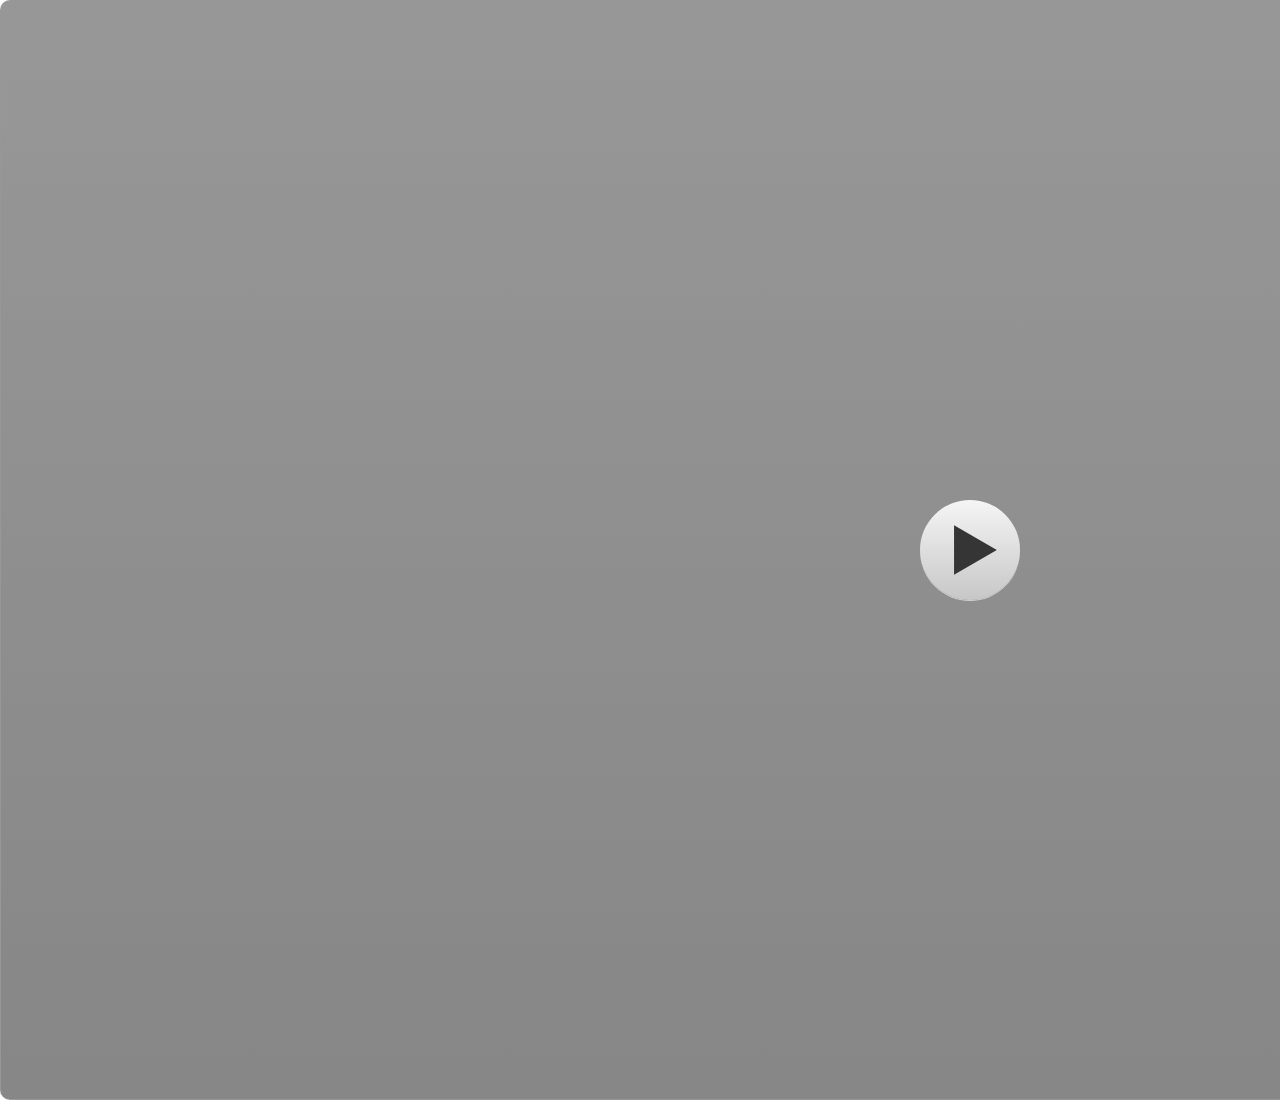
<file: index.html>
<!DOCTYPE html>
<html lang="en-US">
<head>
  <meta charset="utf-8">
  <!-- Created using Storyline 3 - http://www.articulate.com  -->
  <!-- version: 3.12.24693.0 -->
  <title>MEDIA PEMBELAJARAN DIGITAL ASEAN</title>
  <meta http-equiv="x-ua-compatible" content="IE=edge" />
  <meta name="viewport" content="width=device-width, initial-scale=1.0, user-scalable=no, shrink-to-fit=no, minimal-ui" />
  <meta name="apple-mobile-web-app-capable" content="yes" />
  <style>
    html, body { height: 100%; padding: 0; margin: 0 }
    #app { height: 100%; width: 100%; }
  </style>
  
  <script>window.THREE = { };</script>
</head>
<body style="background: #FFFFFF" class="cs-HTML theme-classic">
  <!-- 360 -->
  <script>!function(e){function n(e,i){return e.test(i)}function i(e){var i=e||navigator.userAgent,o=i.split("[FBAN");if(void 0!==o[1]&&(i=o[0]),this.apple={phone:n(t,i),ipod:n(d,i),tablet:!n(t,i)&&n(s,i),device:n(t,i)||n(d,i)||n(s,i)},this.amazon={phone:n(h,i),tablet:!n(h,i)&&n(a,i),device:n(h,i)||n(a,i)},this.android={phone:n(h,i)||n(b,i),tablet:!n(h,i)&&!n(b,i)&&(n(a,i)||n(r,i)),device:n(h,i)||n(a,i)||n(b,i)||n(r,i)},this.windows={phone:n(l,i),tablet:n(p,i),device:n(l,i)||n(p,i)},this.other={blackberry:n(f,i),blackberry10:n(u,i),opera:n(c,i),firefox:n(A,i),chrome:n(w,i),device:n(f,i)||n(u,i)||n(c,i)||n(A,i)||n(w,i)},this.seven_inch=n(v,i),this.any=this.apple.device||this.android.device||this.windows.device||this.other.device||this.seven_inch,this.phone=this.apple.phone||this.android.phone||this.windows.phone,this.tablet=this.apple.tablet||this.android.tablet||this.windows.tablet,"undefined"==typeof window)return this}function o(){var e=new i;return e.Class=i,e}var t=/iPhone/i,d=/iPod/i,s=/iPad/i,b=/(?=.*\bAndroid\b)(?=.*\bMobile\b)/i,r=/Android/i,h=/(?=.*\bAndroid\b)(?=.*\bSD4930UR\b)/i,a=/(?=.*\bAndroid\b)(?=.*\b(?:KFOT|KFTT|KFJWI|KFJWA|KFSOWI|KFTHWI|KFTHWA|KFAPWI|KFAPWA|KFARWI|KFASWI|KFSAWI|KFSAWA)\b)/i,l=/IEMobile/i,p=/(?=.*\bWindows\b)(?=.*\bARM\b)/i,f=/BlackBerry/i,u=/BB10/i,c=/Opera Mini/i,w=/(CriOS|Chrome)(?=.*\bMobile\b)/i,A=/(?=.*\bFirefox\b)(?=.*\bMobile\b)/i,v=new RegExp("(?:Nexus 7|BNTV250|Kindle Fire|Silk|GT-P1000)","i");"undefined"!=typeof module&&module.exports&&"undefined"==typeof window?module.exports=i:"undefined"!=typeof module&&module.exports&&"undefined"!=typeof window?module.exports=o():"function"==typeof define&&define.amd?define("isMobile",[],e.isMobile=o()):e.isMobile=o()}(this);
    window.isMobile.apple.tablet = window.isMobile.apple.tablet ||
      (navigator.platform === 'MacIntel' && navigator.maxTouchPoints > 1);
    window.isMobile.apple.device = window.isMobile.apple.device || window.isMobile.apple.tablet;
    window.isMobile.tablet = window.isMobile.tablet || window.isMobile.apple.tablet;
    window.isMobile.any = window.isMobile.any || window.isMobile.apple.tablet;
  </script>

  <div id="focus-sink" aria-hidden="true" tabIndex="-1"></div>

  <div id="preso"></div>
  <script>
    window.DS = {};
    window.globals = {
      DATA_PATH_BASE: '',
      HAS_FRAME: true,
      HAS_SLIDE: true,

      lmsPresent: false,
      tinCanPresent: false,
      cmi5Present: false,
      aoSupport: false,
      scale: 'noscale',
      captureRc: false,
      browserSize: 'optimal',
      bgColor: '#FFFFFF',
      features: 'AccessibleText,SettingsControl,TextStyleHyperlinks',
      themeName: 'classic',
      preloaderColor: '#FFFFFF',
      suppressAnalytics: false,
      productChannel: 'perpetual',
      publishSource: 'storyline',
      aid: '',
      cid: 'a497466e-4d7a-4be5-952b-903be4346383',
      playerVersion: '3.12.24693.0',
      maxIosVideoElements: 5,

      
      parseParams: function(qs) {
        if (window.globals.parsedParams != null) {
          return window.globals.parsedParams;
        }
        qs = (qs || window.location.search.substr(1)).split('+').join(' ');
        var params = {},
            tokens,
            re = /[?&]?([^=]+)=([^&]*)/g;

        while (tokens = re.exec(qs)) {
          params[decodeURIComponent(tokens[1]).trim()] =
            decodeURIComponent(tokens[2]).trim();
        }
        window.globals.parsedParams = params;
        return params;
      }

    };

    (function() {

      var classTypes = [ 'desktop', 'mobile', 'phone', 'tablet' ];

      var addDeviceClasses = function(prefix, testObj) {
        var curr, i;
        for (i = 0; i < classTypes.length; i++) {
          curr = classTypes[i];
          if (testObj[curr]) {
            document.body.classList.add(prefix + curr);
          }
        }
      };

      var params = window.globals.parseParams(),
          isDevicePreview = params.devicepreview === '1',
          isPhoneOverride = params.deviceType === 'phone' || (isDevicePreview && params.phone == '1'),
          isTabletOverride = (params.deviceType === 'tablet' || isDevicePreview) && !isPhoneOverride,
          isMobileOverride = isPhoneOverride || isTabletOverride;

      var deviceView = {
        desktop: !window.isMobile.any && !isMobileOverride,
        mobile: window.isMobile.any || isMobileOverride,
        phone: isPhoneOverride || (window.isMobile.phone && !isTabletOverride),
        tablet: isTabletOverride || window.isMobile.tablet
      };

      window.globals.deviceView = deviceView;
      window.isMobile.desktop = !window.isMobile.any;
      window.isMobile.mobile = window.isMobile.any;

      addDeviceClasses('view-', deviceView);

    })();
  </script>
  
  <script src='story_content/user.js' type=text/javascript></script>
  <div class="slide-loader"></div>

  <script type="text/javascript">
    if (window.globals.deviceView.isMobile) { var doc = document, loader = doc.body.querySelector('.slide-loader'); [ 1, 2, 3 ].forEach(function(n) { var d = doc.createElement('div'); d.style.backgroundColor = window.globals.preloaderColor; d.classList.add('mobile-loader-dot'); d.classList.add('dot' + n); loader.appendChild(d); }); }
  </script>

  <div class="mobile-load-title-overlay" style="display: none">
    <div class="mobile-load-title">MEDIA PEMBELAJARAN DIGITAL ASEAN</div>
  </div>

  <div class="mobile-chrome-warning"></div>

  <script>
    
    if (window.autoSpider && window.vInterfaceObject) {
      document.querySelector('.mobile-load-title-overlay').style.display = 'none';
    }
  </script>

  

  <link rel="stylesheet" href="html5/data/css/output.min.css" data-noprefix />
</body>
<script src="html5/lib/scripts/bootstrapper.min.js"></script>
</html>
</file>
